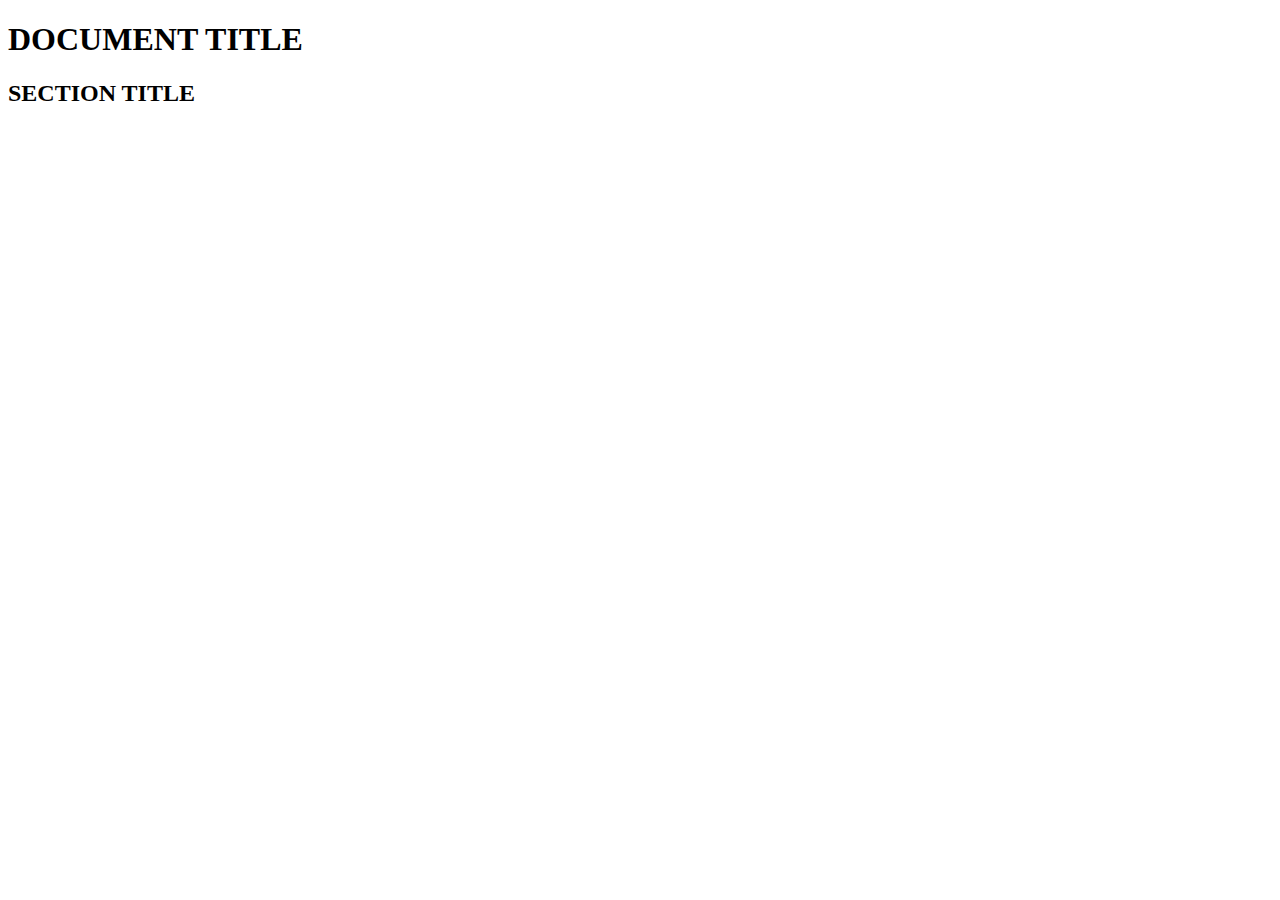
<file: index.html>
<!DOCTYPE html>
<html lang="en">
  <head>
    <title>DOCUMENT TITLE</title>
    <meta charset="UTF-8">
    <!--link type="text/css" rel="stylesheet" href="STYLES.css"-->
  </head>
  <body>
    <header>
      <h1>DOCUMENT TITLE</h1>
    </header>
    <main>
      <h2>SECTION TITLE</h2>
    </main>
    <script type="module">
      import DebugLogging from './debug.js';
      const debug = new DebugLogging('myModule');
      if (debug.flag) debug.log('howdy');
    </script>
    <script type="module">
      import DebugLogging from './debug.js';
      const debug = new DebugLogging('anotherModule');
      // debug.flag = false;
      if (debug.flag) {
        debug.log('howdy, again', true);
        debug.tag(document.querySelector('main h2'));
        debug.separator();
      }
    </script>
  </body>
</html>
</file>
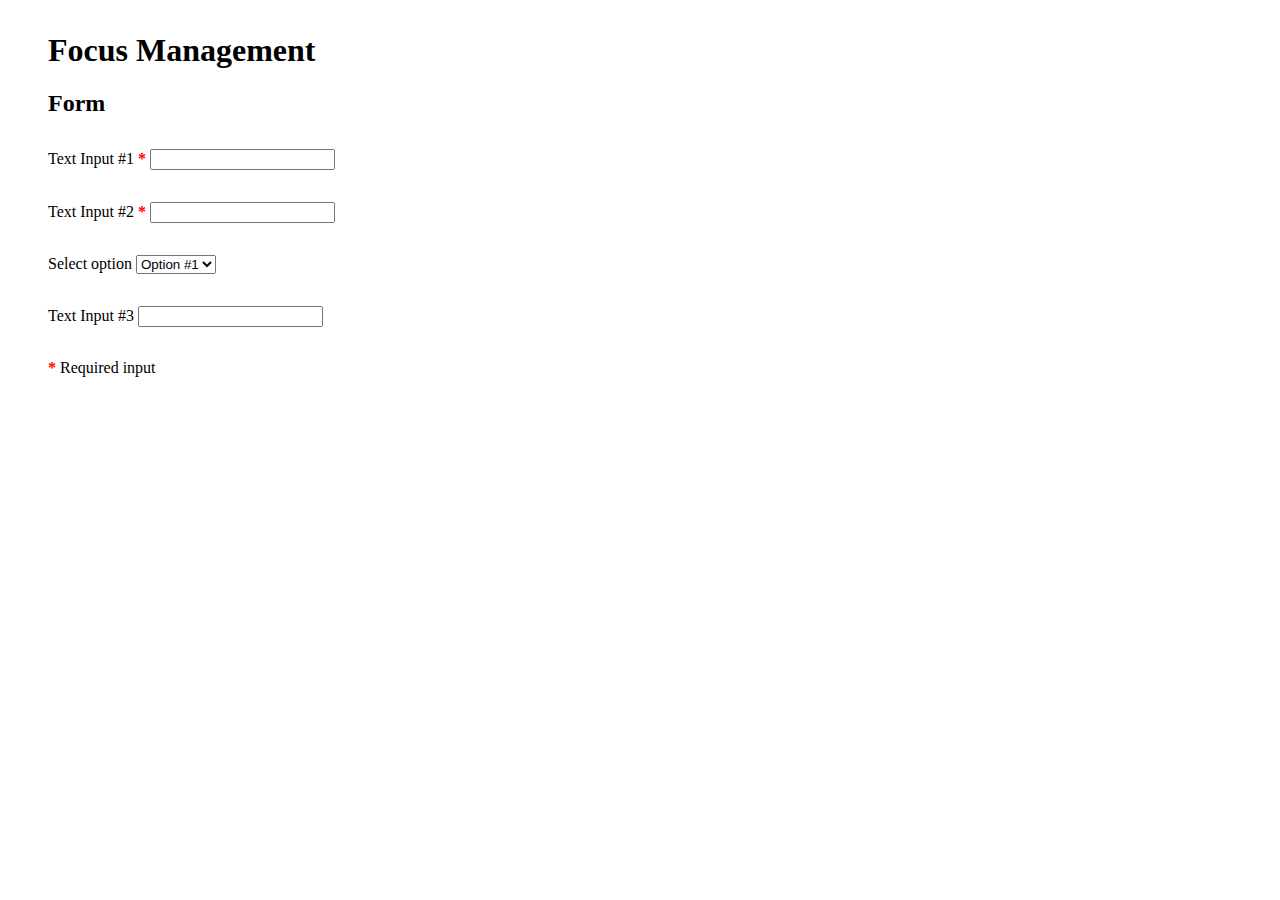
<file: focus/index.html>
<!DOCTYPE html>
<html lang="en">
  <head>
    <title>Focus Management</title>
    <meta charset="UTF-8">
    <link type="text/css" rel="stylesheet" href="styles.css">
  </head>
  <body>
    <header>
      <h1>Focus Management</h1>
    </header>
    <main>
      <h2>Form</h2>
      <div>
        <label for="t1">Text Input #1 <span class="required">*</span></label>
        <input aria-required="true" type="text" id="t1">
      </div>
      <div>
        <label for="t2">Text Input #2 <span class="required">*</span></label>
        <input aria-required="true" type="text" id="t2">
      </div>
      <div>
        <label for="s1">Select option</label>
        <select id="s1">
          <option>Option #1</option>
          <option>Option #2</option>
          <option>Option #3</option>
          <option>Option #4</option>
          <option>Option #5</option>
        </select>
      </div>
      <div>
        <label for="t3">Text Input #3</label>
        <input type="text" id="t3">
      </div>
      <div>
        <p id="required"><span class="required">*</span> Required input</p>
      </div>
    </main>
  </body>
</html>
</file>
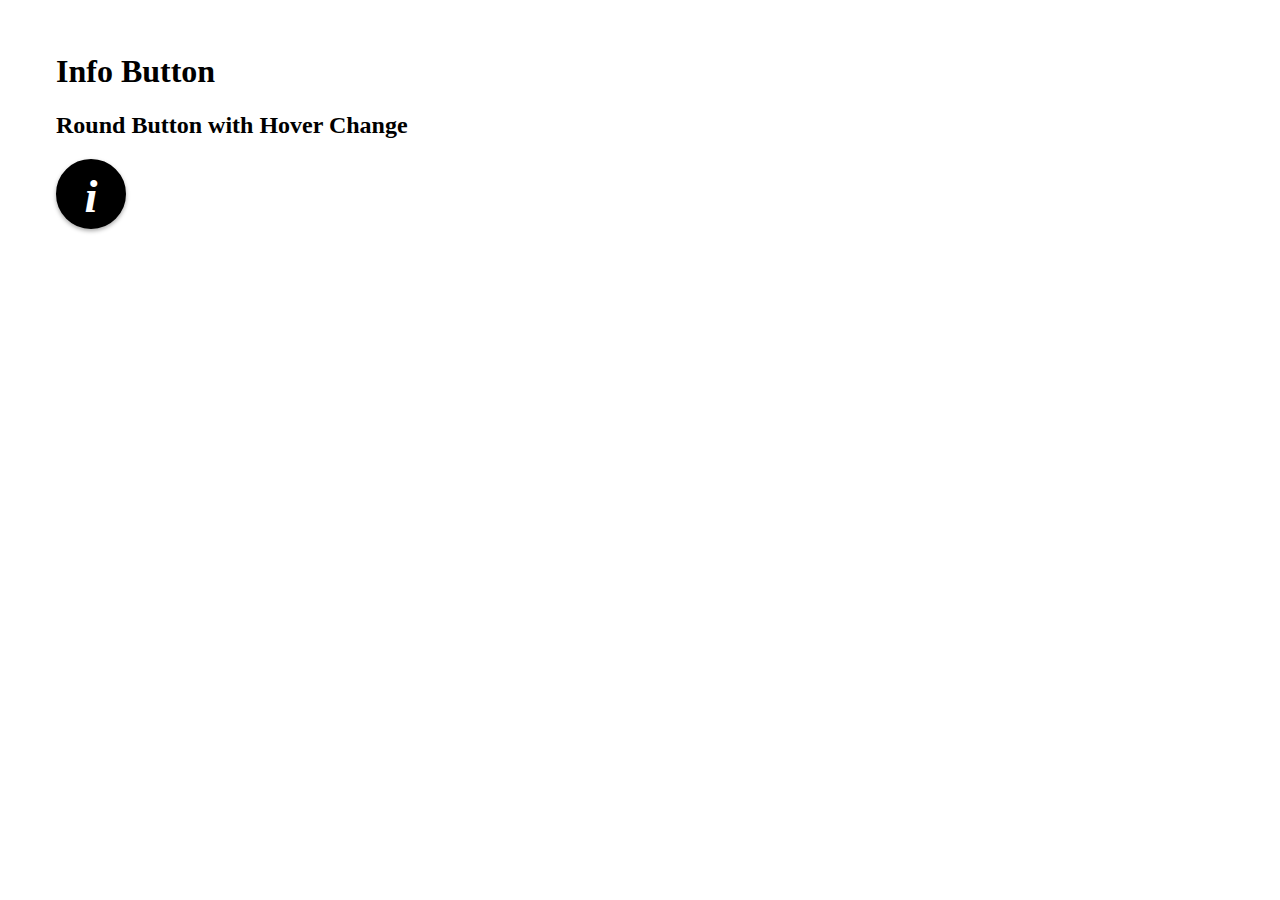
<file: info-button/index.html>
<!DOCTYPE html>
<html lang="en">
  <head>
    <title>Info Button</title>
    <meta charset="UTF-8">
    <link type="text/css" rel="stylesheet" href="styles.css">
  </head>
  <body>
    <header>
      <h1>Info Button</h1>
    </header>
    <main>
      <h2>Round Button with Hover Change</h2>
      <button>i</button>
    </main>
  </body>
</html>
</file>
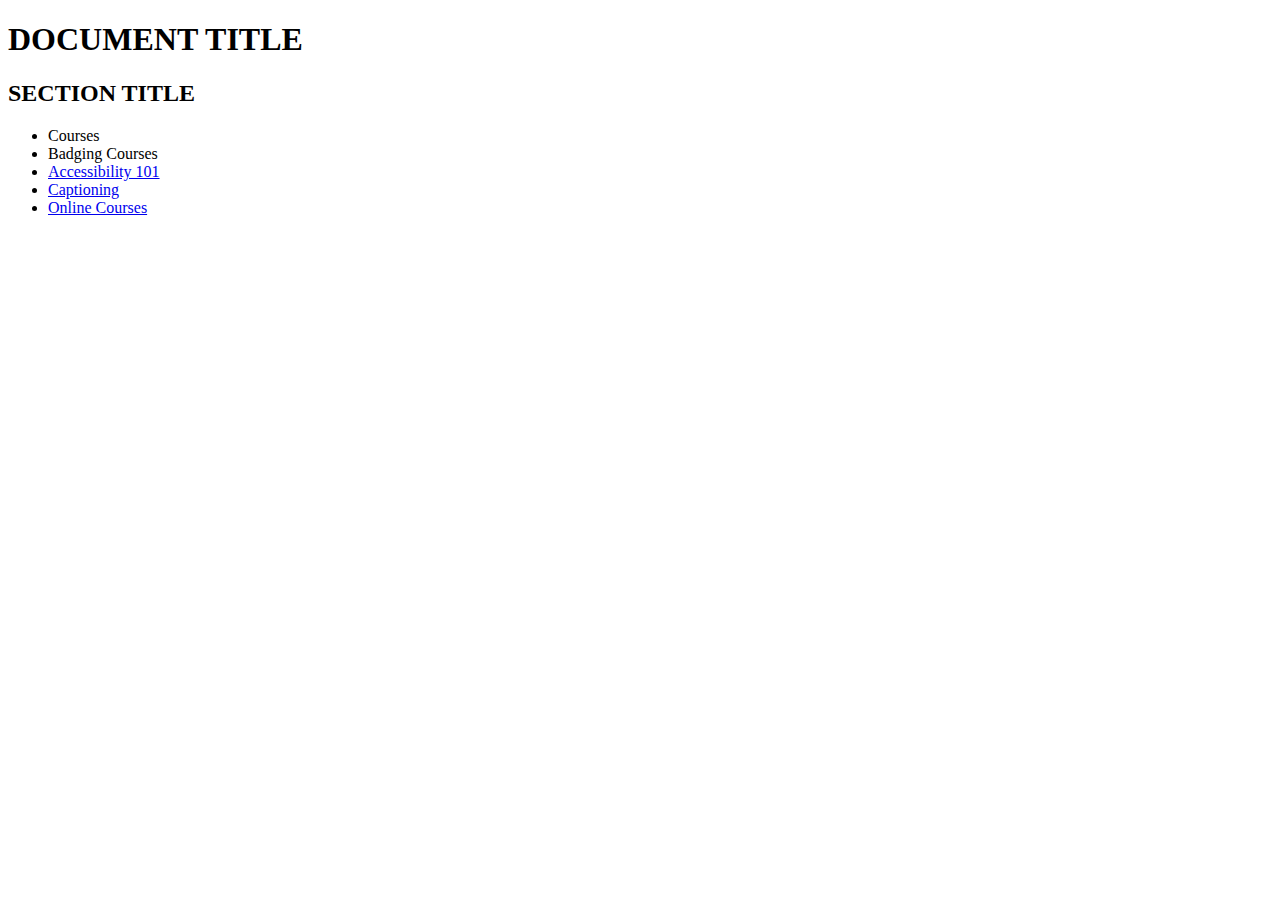
<file: nav-menu/index.html>
<!DOCTYPE html>
<html lang="en">
  <head>
    <title>DOCUMENT TITLE</title>
    <meta charset="UTF-8">
    <!--link type="text/css" rel="stylesheet" href="STYLES.css"-->
  </head>
  <body>
    <header>
      <h1>DOCUMENT TITLE</h1>
    </header>
    <main>
      <h2>SECTION TITLE</h2>

      <nav-menu>
        <menu-item>
          <menu-button>Courses</menu-button>
          <sub-menu>
            <menu-item>
              <menu-button>Badging Courses</menu-button>
              <sub-menu>
                <menu-item>
                  <a href="#">Accessibility 101</a>
                </menu-item>
                <menu-item>
                  <a href="#">Captioning</a>
                </menu-item>
              </sub-menu>
            </menu-item>
            <menu-item>
              <a href="#">Online Courses</a>
            </menu-item>
          </sub-menu>
        </menu-item>
      </nav-menu>

    </main>

  <script src="nav-menu.js" type="module"></script>
  </body>
</html>
</file>
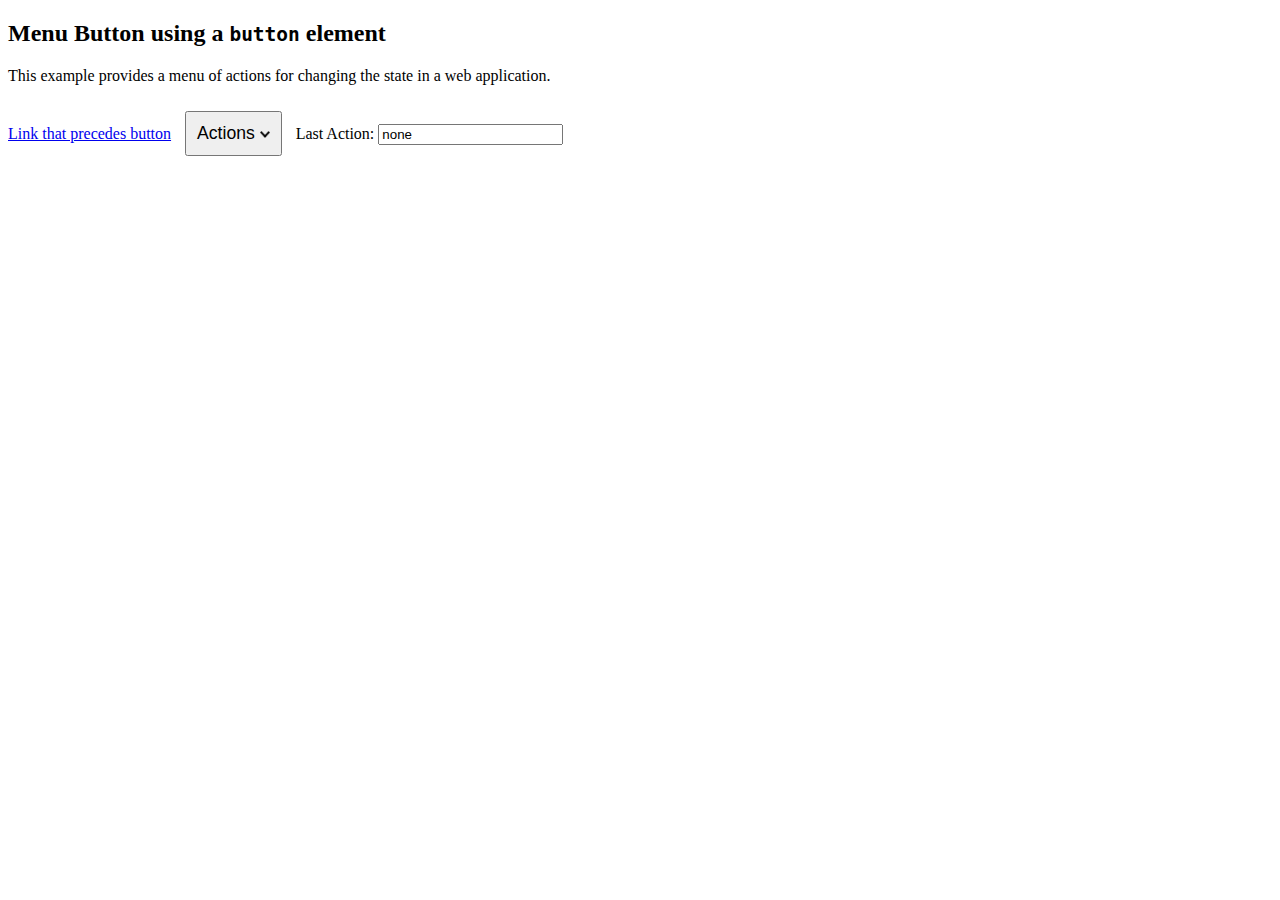
<file: example.html>
<!DOCTYPE html>
<html lang="en">
<head>
  <meta http-equiv="content-type" content="text/html; charset=UTF-8">
  <meta charset="utf-8">
  <title>ARIA Menu Button Example: Button Element</title>
  <link href="example.css" rel="stylesheet">
  <script src="MenuItemAgent.js"></script>
  <script src="PopupMenu.js"></script>
  <script src="MenuButton.js"></script>
</head>
<body>
  <section id="code-ex-1">
    <h2>Menu Button using a <code>button</code> element</h2>
    <p>This example provides a menu of actions for changing the state in a web application.</p>
    <p>
      <a href="#">Link that precedes button</a>
      <button id="mb1" aria-haspopup="true" aria-controls="menu1" aria-expanded="false">
         Actions <img alt="" width="10px" style="padding-bottom: 1px" src="down-arrow.png"/>
      </button>
      <label>
        Last Action:
        <input id="action-output" value="">
      </label>
    </p>
    <ul id="menu1" role="menu" aria-labelledby="mb1">
      <li role="menuitem" onclick="updateLastAction(event)">
        First Action
      </li>
      <li role="menuitem" onclick="updateLastAction(event)">
        Second Action
      </li>
      <li role="menuitem" onclick="updateLastAction(event)">
        Third Action
      </li>
      <li role="menuitem" onclick="updateLastAction(event)">
        Fourth Action
      </li>
    </ul>
  </section>
  <script type="text/javascript">
    var menubutton = new MenuButton(document.getElementById('mb1'));
    menubutton.init();
  </script>
  <script type="text/javascript">
    document.getElementById("action-output").value = "none";
    function updateLastAction(event) {
      document.getElementById("action-output").value = event.currentTarget.innerHTML.trim();
    }
  </script>
</body>
</html>
</file>
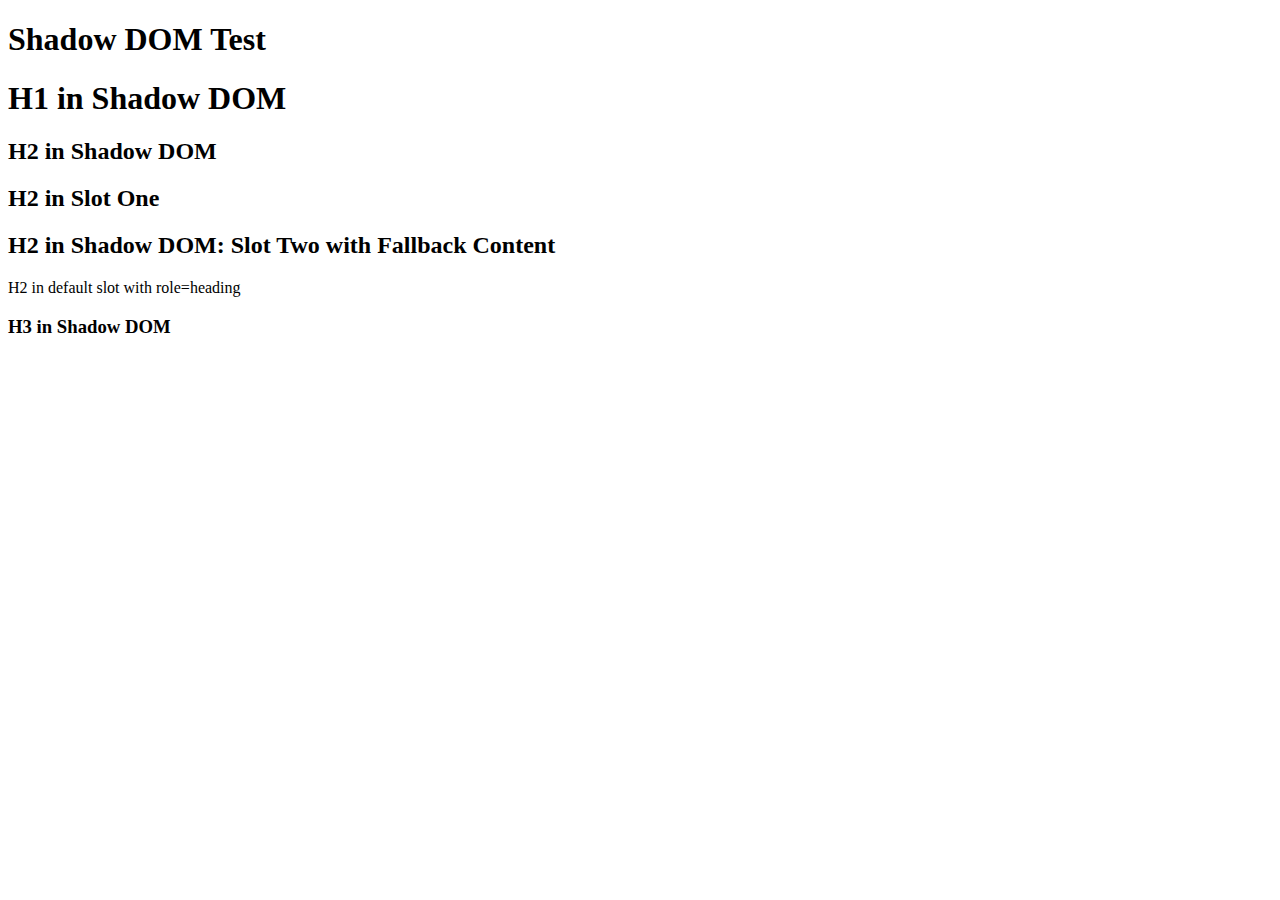
<file: shadow-dom.html>
<!DOCTYPE html>
<html lang="en">
  <head>
    <title>Shadow DOM Test</title>
    <meta charset="UTF-8">
    <!--link type="text/css" rel="stylesheet" href="styles.css"-->
  </head>
  <body>
    <header>
      <h1>Shadow DOM Test</h1>
    </header>
    <main>
      <shadow-dom-test>
        <h2 slot="slot-one">H2 in Slot One</h2>
        <h2 slot="slot-four">H2 for nonexistent slot</h2>
        <div role="heading" aria-level="2">H2 in default slot with role=heading</div>
      </shadow-dom-test>
    </main>
    <script src="shadow-dom.js"></script>
  </body>
</html>
</file>
<file: focus/styles.css>
body {
  margin: 2rem 3rem;
}

div {
  margin: 2rem 0;
}

span.required {
  color: red;
  font-weight: bold;
}
</file>
<file: info-button/styles.css>
:root {
  box-sizing: border-box;
  --button-diameter: 70px;
  --button-color: black;
  --hover-color: #444;
}

body {
  padding: 1.5em 3em;
}

button {
  background-color: var(--button-color);
  color: white;

  font-family: serif;
  font-size: calc(var(--button-diameter) / 1.5);
  font-style: italic;
  font-weight: bold;
  padding: 4px 0 0; /* fix Gecko vertical spacing of text */

  width: var(--button-diameter);
  height: var(--button-diameter);

  border: 2px solid var(--button-color);
  border-radius: 50%;
  box-shadow: 0 2px 4px darkgray;
  transition: all 0.2s ease;
}

button:active {
  box-shadow: 0 0 2px darkgray;
  transform: translateY(2px);
}

button:hover {
  background-color: var(--hover-color);
  border: 2px solid var(--hover-color);
  cursor: pointer;
}
</file>
<file: example.css>
button {
  margin: 10px;
  padding: 10px;
  font-size: 110%;
}

div[role="menu"] a {
  display: block;
}

ul[role="menu"] {
  display: none;
  position: absolute;
  margin: 0;
  padding: 0;
}

ul[role="menu"] li {
  list-style: none;
}

[role="menu"] {
  padding: 0;
  width: 8em;
  border: thin solid black;
  background-color: #EEEEEE;
}

[role="menuitem"] {
  padding: 0.25em;
}

[role="menuitem"]:focus,
[role="menuitem"]:hover {
  background-color: #FFFFFF;
}
</file>
